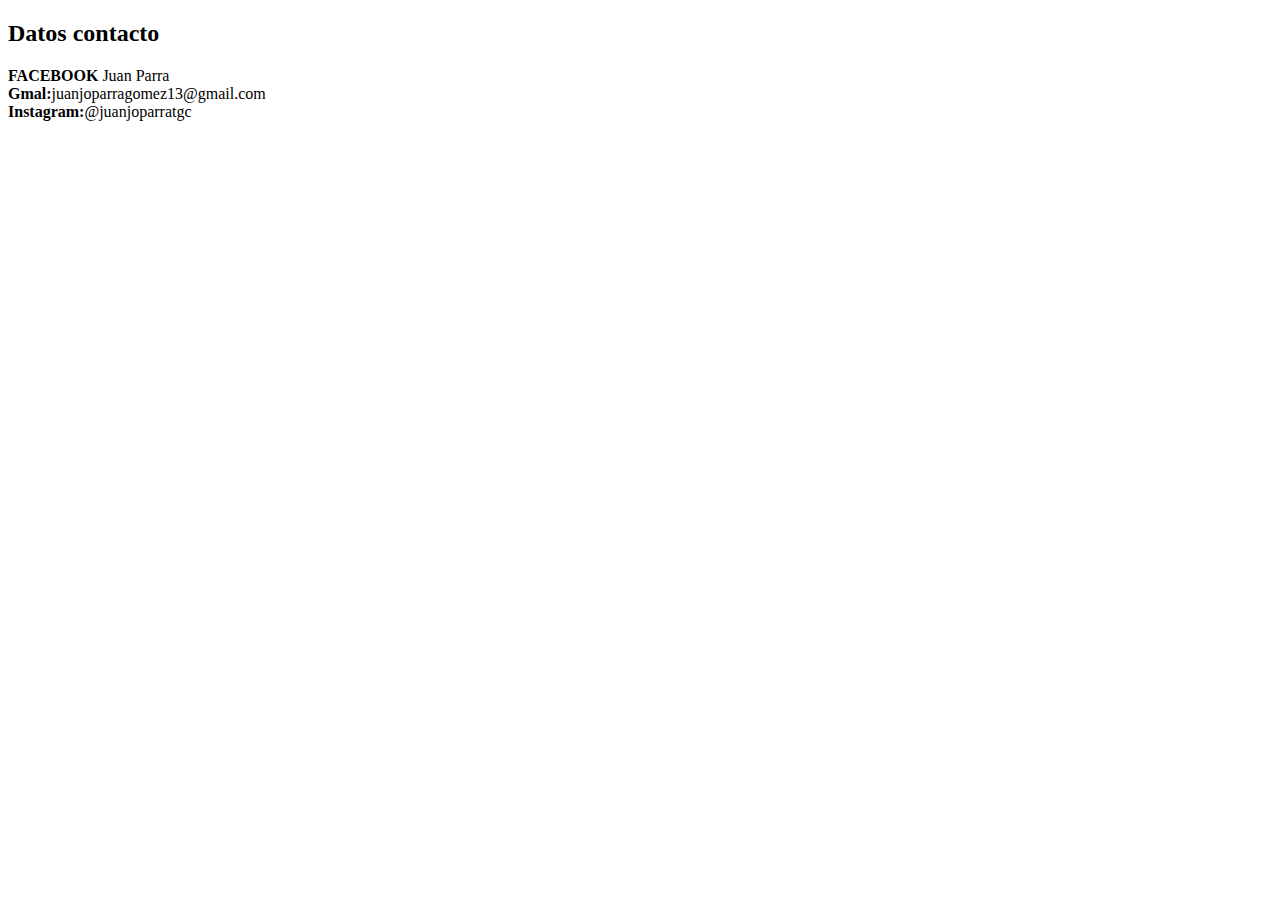
<file: Manejo-css/datoscontac.html>
<!DOCTYPE html>
<html lang="en">
<head>
    <meta charset="UTF-8">
    <meta http-equiv="X-UA-Compatible" content="IE=edge">
    <meta name="viewport" content="width=device-width, initial-scale=1.0">
    <title>DATOS CONTACTO</title>
    <h2>Datos contacto</h2>

    <li><strong><fonty>FACEBOOK</fonty></strong> Juan Parra</li>
    <li><strong>Gmal:</strong>juanjoparragomez13@gmail.com</li>
    <li><strong>Instagram:</strong>@juanjoparratgc</li>
</head>
<body>
    
</body>
</html>
</file>
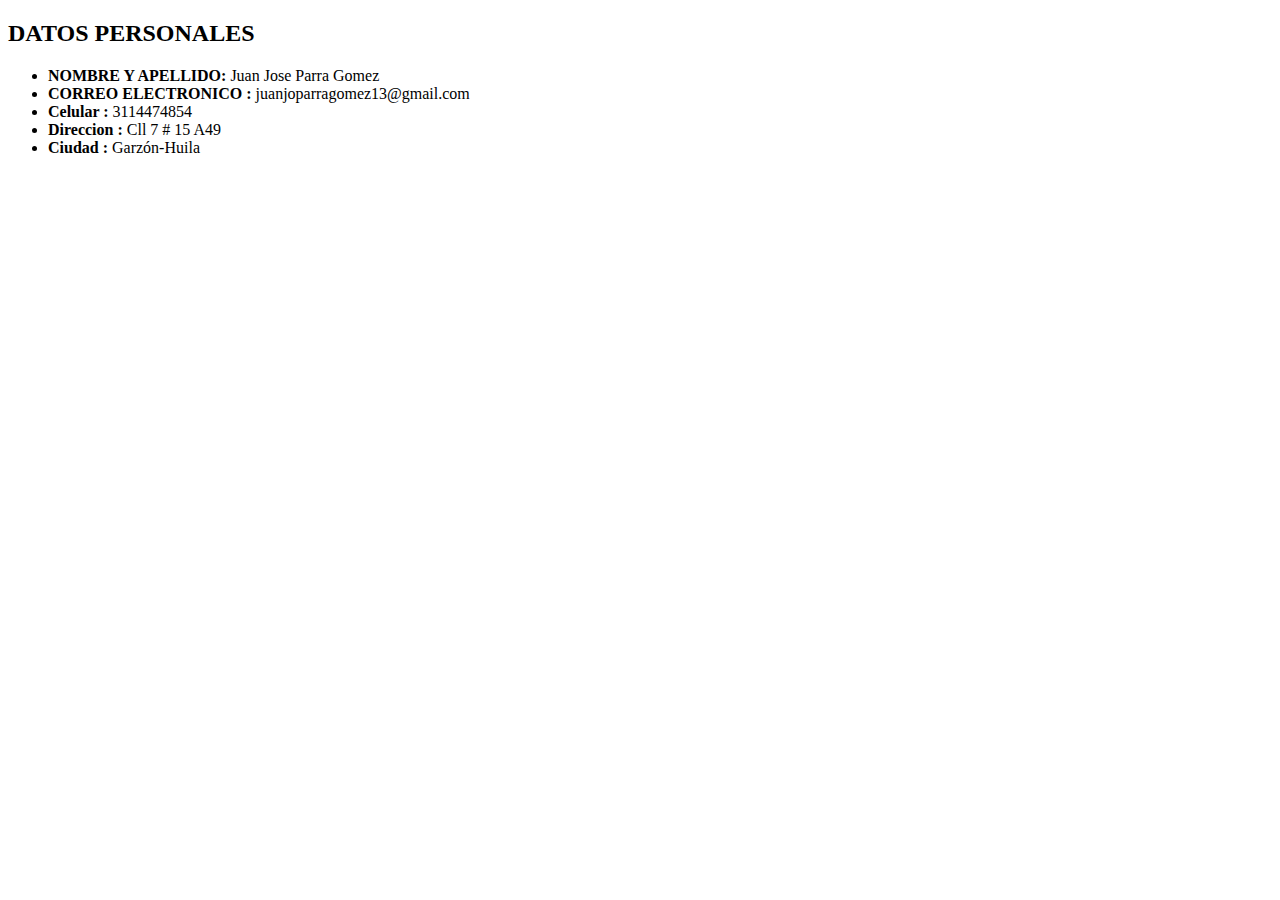
<file: Manejo-css/datosp.html>
<!DOCTYPE html>
<html lang="en">
<head>
    <meta charset="UTF-8">
    <meta http-equiv="X-UA-Compatible" content="IE=edge">
    <meta name="viewport" content="width=device-width, initial-scale=1.0">
    <title>DATOS PERSONALES</title>
    <body>
        <h2>DATOS PERSONALES</h2>
    </body>
    <ul>
        <li><strong>NOMBRE Y APELLIDO:</strong> Juan Jose Parra Gomez</li>
        <li><strong>CORREO ELECTRONICO :</strong> juanjoparragomez13@gmail.com</li>
        <li><strong>Celular :</strong> 3114474854</li>
        <li><strong>Direccion :</strong> Cll 7 # 15 A49</li>
        <li><strong>Ciudad :</strong> Garzón-Huila</li>
 
        
    </ul>
</head>

</html>
</file>
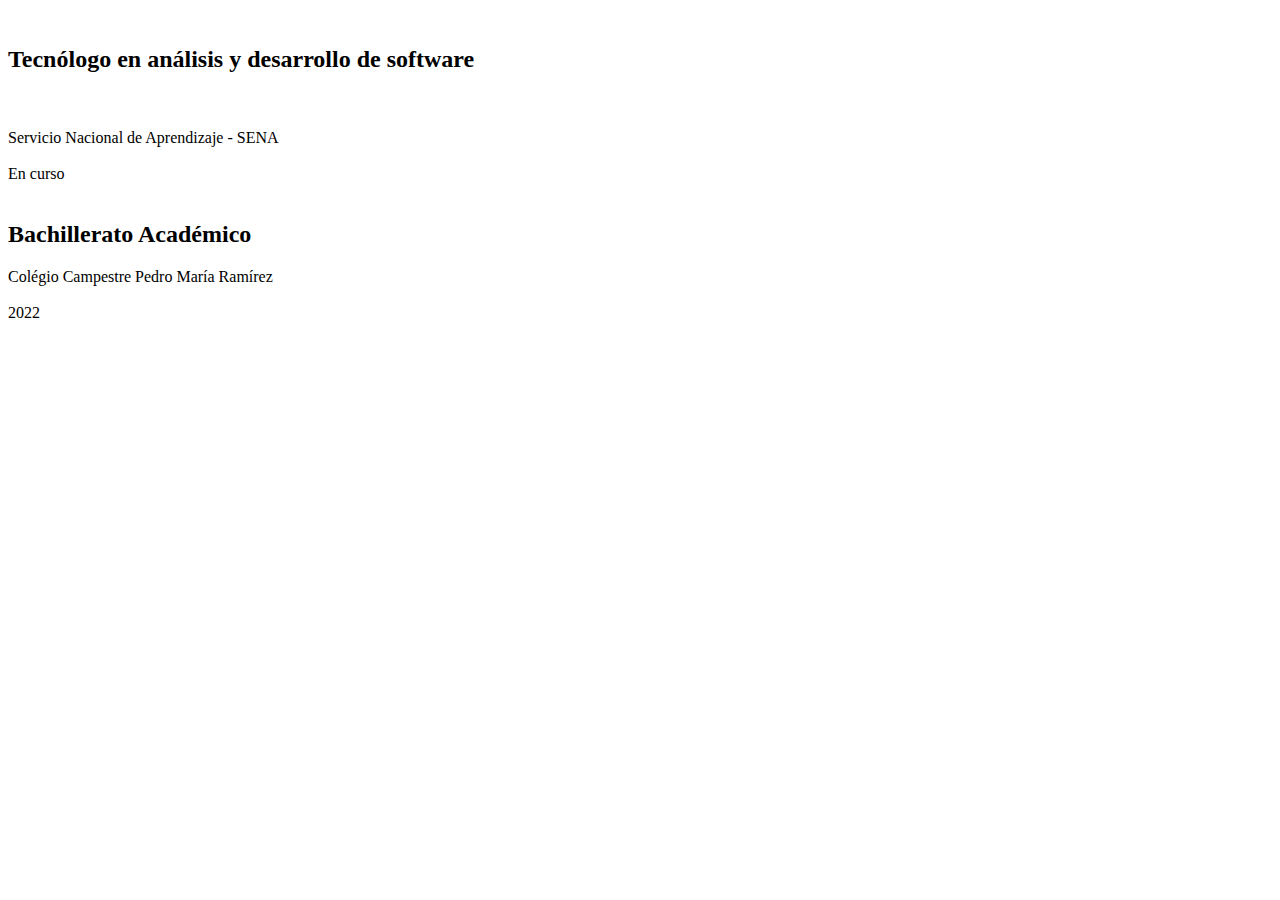
<file: Manejo-css/formacionacad.html>
<!DOCTYPE html>
<html lang="en">
<head>
    <meta charset="UTF-8">
    <meta http-equiv="X-UA-Compatible" content="IE=edge">
    <meta name="viewport" content="width=device-width, initial-scale=1.0">
    <title>Formación Academica</title>
    <br>
 <h2>Tecnólogo en análisis y desarrollo de software</h2><br></br>

Servicio Nacional de Aprendizaje - SENA<br></br>

En curso<br></br>

<h2>Bachillerato Académico</h2>

Colégio Campestre Pedro María Ramírez <br></br>

2022
    </p>
</head>
<body>
    
</body>
</html>
</file>
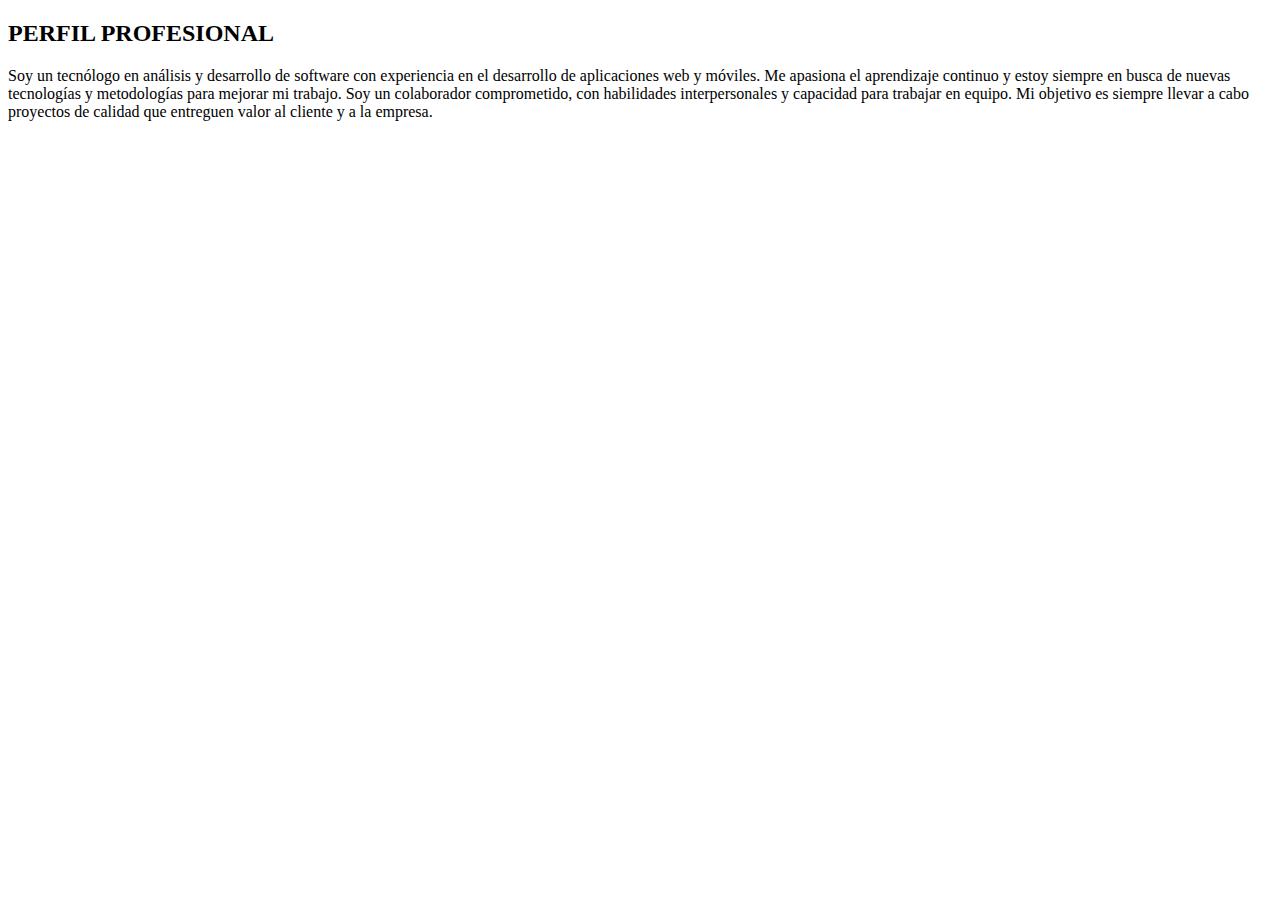
<file: Manejo-css/perfilprofesional.html>
<!DOCTYPE html>
<html lang="en">
<head>
    <meta charset="UTF-8">
    <meta http-equiv="X-UA-Compatible" content="IE=edge">
    <meta name="viewport" content="width=device-width, initial-scale=1.0">
    <title>PERFIL PROFESIONAL</title>
    <h2>PERFIL PROFESIONAL</h2>
    <p>Soy un tecnólogo en análisis y desarrollo de software con experiencia en el desarrollo de aplicaciones web y móviles. Me apasiona el aprendizaje continuo y estoy siempre en busca de nuevas tecnologías y metodologías para mejorar mi trabajo. Soy un colaborador comprometido, con habilidades interpersonales y capacidad para trabajar en equipo. Mi objetivo es siempre llevar a cabo proyectos de calidad que entreguen valor al cliente y a la empresa.</p>
</head>
<body>
    
</body>
</html>
</file>
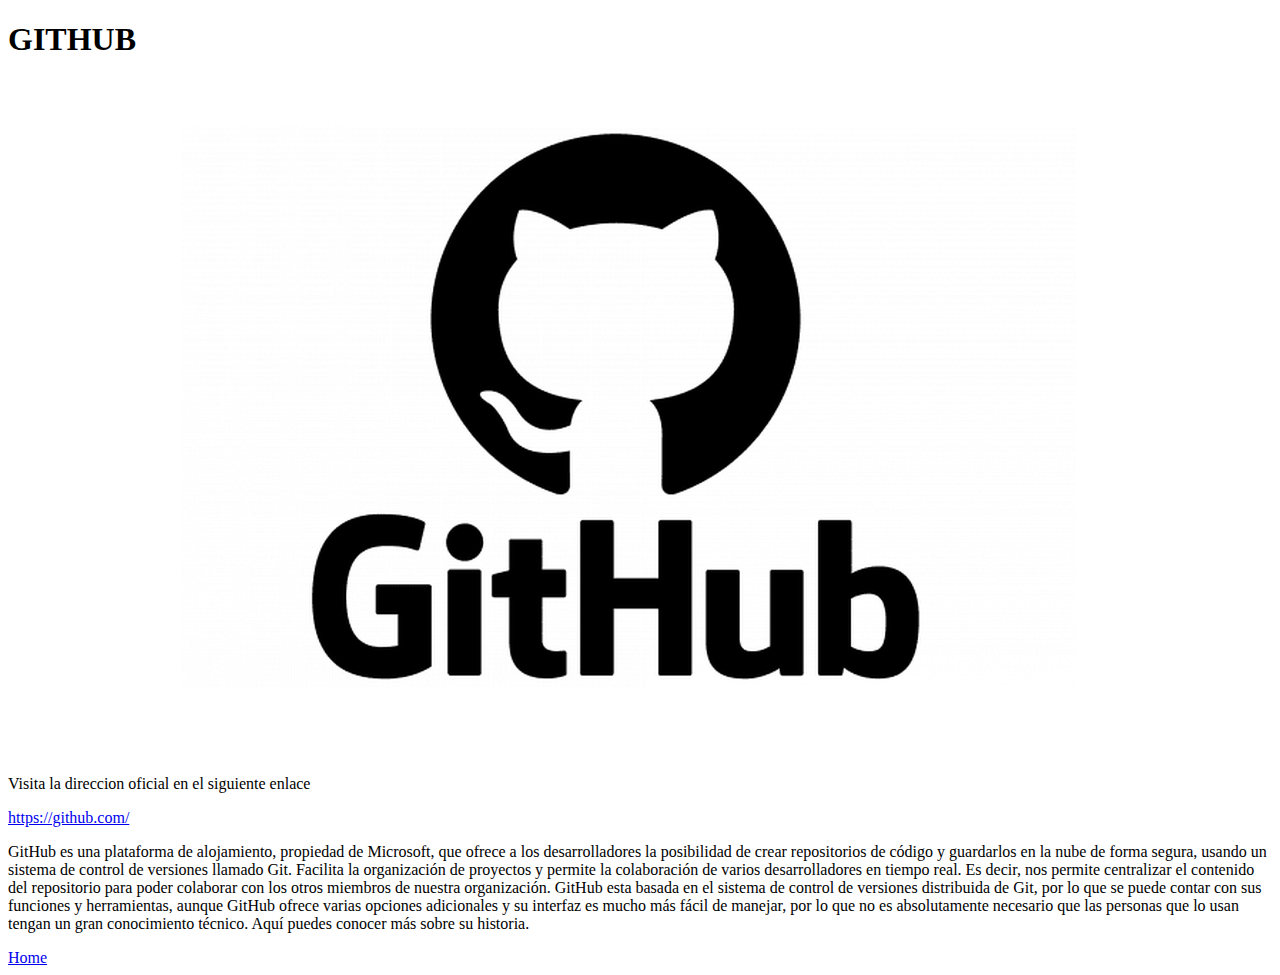
<file: HTML/contenido/github.html>
<!DOCTYPE html>
<html>
    <head>
        <meta charset="UTF-8">
        <title>GITHUB</title>

    </head>
          <html>
               <h1>GITHUB</h1>  
               <img src="../img/github.png">
               <p>Visita la direccion oficial en el siguiente enlace</p>
               <a href="https://github.com/" target="_blank">https://github.com/</a>  

               <p>GitHub es una plataforma de alojamiento, propiedad de Microsoft, que ofrece a los desarrolladores la posibilidad de crear repositorios de código y guardarlos en la nube de forma segura, usando un sistema de control de versiones llamado Git.

                Facilita la organización de proyectos y permite la colaboración de varios desarrolladores en tiempo real. Es decir, nos permite centralizar el contenido del repositorio para poder colaborar con los otros miembros de nuestra organización.
                
                GitHub esta basada en el sistema de control de versiones distribuida de Git, por lo que se puede contar con sus funciones y herramientas, aunque GitHub ofrece varias opciones adicionales y su interfaz es mucho más fácil de manejar, por lo que no es absolutamente necesario que las personas que lo usan tengan un gran conocimiento técnico. Aquí puedes conocer más sobre su historia.</p>
                <a href="/HTML/index.html">Home</a>
         </body>
    </html>
</file>
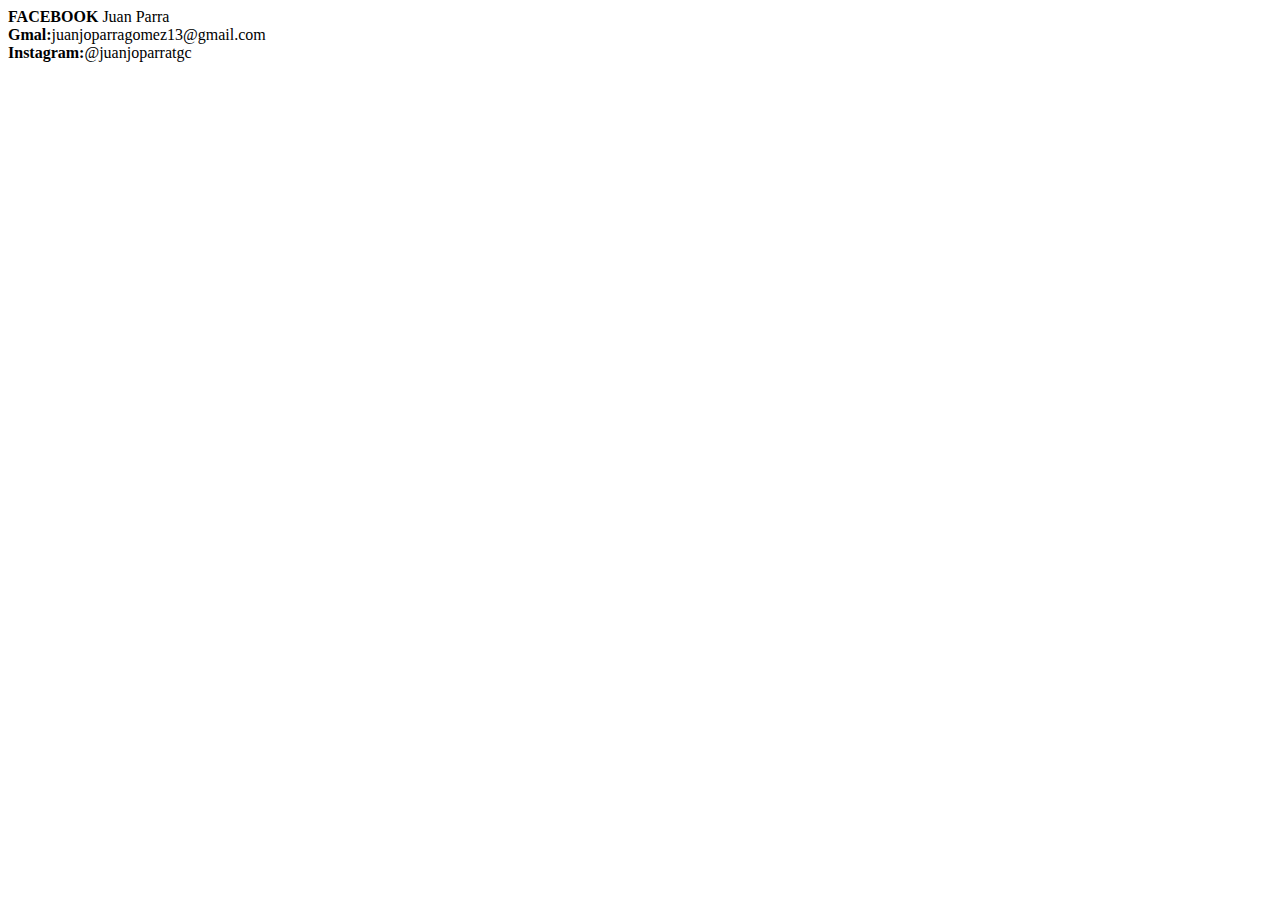
<file: Curriculum-Vital/INDEX/contenido/datos contacto.html>
<!DOCTYPE html>
<html lang="en">
<head>
    <meta charset="UTF-8">
    <meta http-equiv="X-UA-Compatible" content="IE=edge">
    <meta name="viewport" content="width=device-width, initial-scale=1.0">
    <title>DATOS CONTACTO</title>

    <li><strong><fonty>FACEBOOK</fonty></strong> Juan Parra</li>
    <li><strong>Gmal:</strong>juanjoparragomez13@gmail.com</li>
    <li><strong>Instagram:</strong>@juanjoparratgc</li>
</head>
<body>
    
</body>
</html>
</file>
